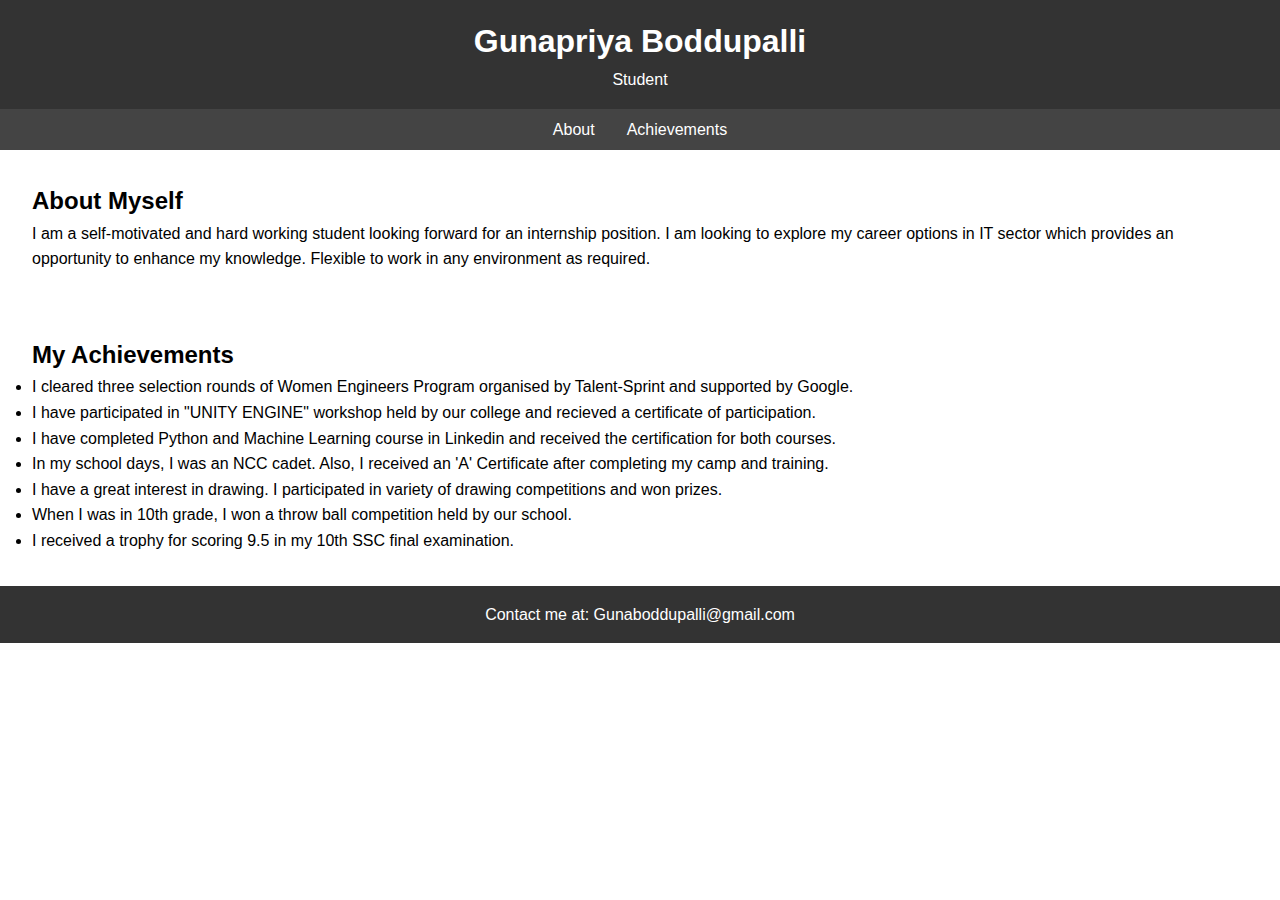
<file: portfolio/port.html>
<!DOCTYPE html>
<html lang="en">
<head>
    <meta charset="UTF-8">
    <meta name="viewport" content="width=device-width, initial-scale=1.0">
    <link rel="stylesheet" href="styles.css">
    <title>My Portfolio</title>
</head>
<body>
    <header>
        <h1>Gunapriya Boddupalli</h1>
        <p>Student</p>
    </header>
    <nav>
        <ul>
            <li><a href="#about">About</a></li>
            <li><a href="#achievements">Achievements</a></li>
            <!-- Add more sections as needed -->
        </ul>
    </nav>
    <section id="about">
        <h2>About Myself</h2>
        <p>I am a self-motivated and hard working student looking
            forward for an internship position. I am looking to explore
            my career options in IT sector which provides an
            opportunity to enhance my knowledge. Flexible to work
            in any environment as required.</p>
    </section>
    <section id="achievements">
        <h2>My Achievements</h2>
        <ul>
            <li>I cleared three selection rounds of Women Engineers
                Program organised by Talent-Sprint and supported by
                Google.</li>
            <li>I have participated in "UNITY ENGINE" workshop held by
                our college and recieved a certificate of participation.</li>
            <li>I have completed Python and Machine Learning course in
                Linkedin and received the certification for both courses.</li>
            <li>In my school days, I was an NCC cadet. Also, I received an
                'A' Certificate after completing my camp and training.</li>
            <li>I have a great interest in drawing. I participated in variety
                of drawing competitions and won prizes.</li>
            <li>When I was in 10th grade, I won a throw ball competition
                held by our school.</li>
            <li>I received a trophy for scoring 9.5 in my 10th SSC final
                examination.</li>
        </ul>
    </section>
    <footer>
        <p>Contact me at: Gunaboddupalli@gmail.com</p>
    </footer>
</body>
</html>
</file>
<file: portfolio/styles.css>
/* Reset default margin and padding */
* {
    margin: 0;
    padding: 0;
    box-sizing: border-box;
}

body {
    font-family: Arial, sans-serif;
    line-height: 1.6;
}

header {
    background-color: #333;
    color: #fff;
    text-align: center;
    padding: 1em;
}

nav ul {
    list-style: none;
    display: flex;
    justify-content: center;
    background-color: #444;
    padding: 0.5em 0;
}

nav a {
    color: #fff;
    text-decoration: none;
    padding: 0.5em 1em;
}

section {
    padding: 2em;
}

footer {
    text-align: center;
    background-color: #333;
    color: #fff;
    padding: 1em;
}
</file>
